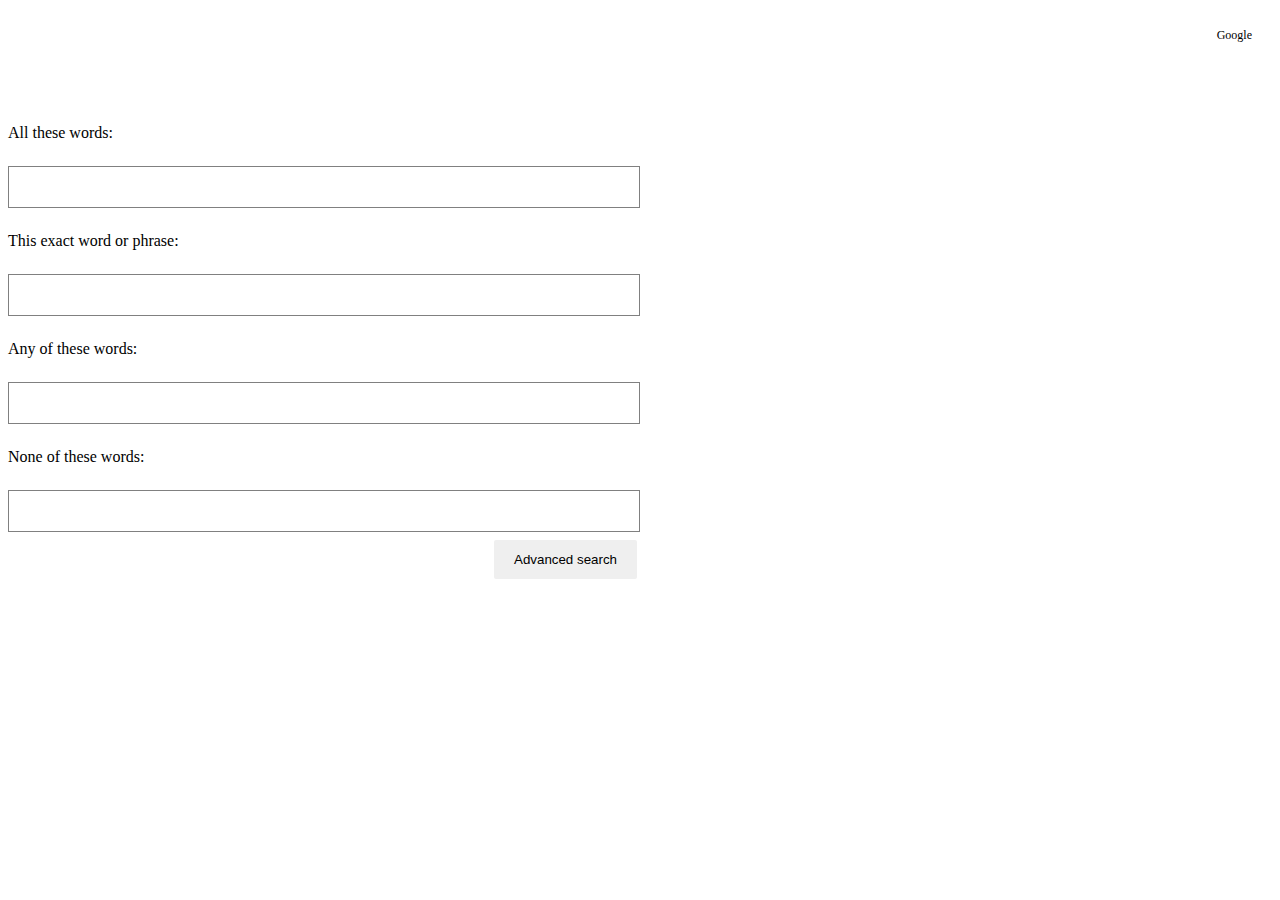
<file: advanced.html>
<!DOCTYPE html>
<html lang="en">
    <head>
        <title>Search</title>
        <link rel="stylesheet" href="styles.css">
        <link rel="stylesheet" href="https://cdn.jsdelivr.net/npm/bootstrap@4.5.3/dist/css/bootstrap.min.css" integrity="sha384-TX8t27EcRE3e/ihU7zmQxVncDAy5uIKz4rEkgIXeMed4M0jlfIDPvg6uqKI2xXr2" crossorigin="anonymous">
    </head>
    <body>

            <a id="link" href="index.html">Google</a>
        
        
            <div class="container">
                <form action="https://google.com/search">
                <div class="row">
                    <div class="col-sm-3">
                        <p>All these words:</p> 
                    </div>
                    <div class="col-sm-9">
                        <input id="advanced" type="text" name="as_q"> 
                    </div>
                </div>
                <div class="row">
                    <div class="col-sm-3">
                        <p>This exact word or phrase:</p>
                    </div>
                    <div class="col-sm-9">
                        <input id="advanced" type="text" name="as_epq">
                    </div>
                </div>
                <div class="row">
                    <div class="col-sm-3">
                        <p>Any of these words:</p>
                    </div>
                    <div class="col-sm-9">
                        <input id="advanced" type="text" name="as_oq">
                    </div>
                </div> 
                <div class="row">
                    <div class="col-sm-3">
                        <p>None of these words:</p>
                    </div>
                    <div class="col-sm-9">
                        <input id="advanced" type="text" name="as_eq">
                    </div>
                </div>
                          
            <input style="margin-left: 486px;" class="btn btn-primary" type="submit" value="Advanced search">
        </form>
    </div>
    </body>
</html>
</file>
<file: styles.css>
input[type=text]
{
    background-color: white;
    background-image: url("searchicon.png");
    background-size: 20px 20px;
    background-position: 10px 10px;
    background-repeat: no-repeat;
    border-radius: 40px;
    padding-left: 40px;
    border: 1px solid grey;
    width: 100%;
    padding: 20px 20px;
    margin: 8px 0;
    box-sizing: border-box;
    text-indent: 15px;
  }
  input[type=submit]
  {
      border: 0px grey;
      padding: 12px 20px;
      border-radius: 2px;
      
      

  }
  
.buttons 
{
    margin:auto;
    width: 50%;
    
    
}

  .search {
    margin: auto;
    width: 50%;
    display: block;

  }

  #image {
    margin: auto;
    width: 100%;

    
  }

  #imagesearch {
    margin: auto;
    width: 60%;
    padding-top: 100px;
    margin-left: 100px;
  }

  a {
    float: right;
    margin: 20px;
    font-size: 12px;
  }

  a:link {
    color:black;
    background-color: transparent;
    text-decoration: none;
  }
  
  a:visited {
    color: black;
    background-color: transparent;
    text-decoration: underline;
  }

  #link
  {
    float: right;
  
  }
  #link:hover {
    color: black;
    background-color: transparent;
    text-decoration: underline;
  }

 #advanced 
 {
   border-radius: 0px;
   height: 10px;
   background-image: none;
   width: 50%;
   text-indent: 0px;

 }
 
.col-sm-3 
{
  margin-top: 15px;
}

.container
{
  padding-top: 100px;
}
</file>
